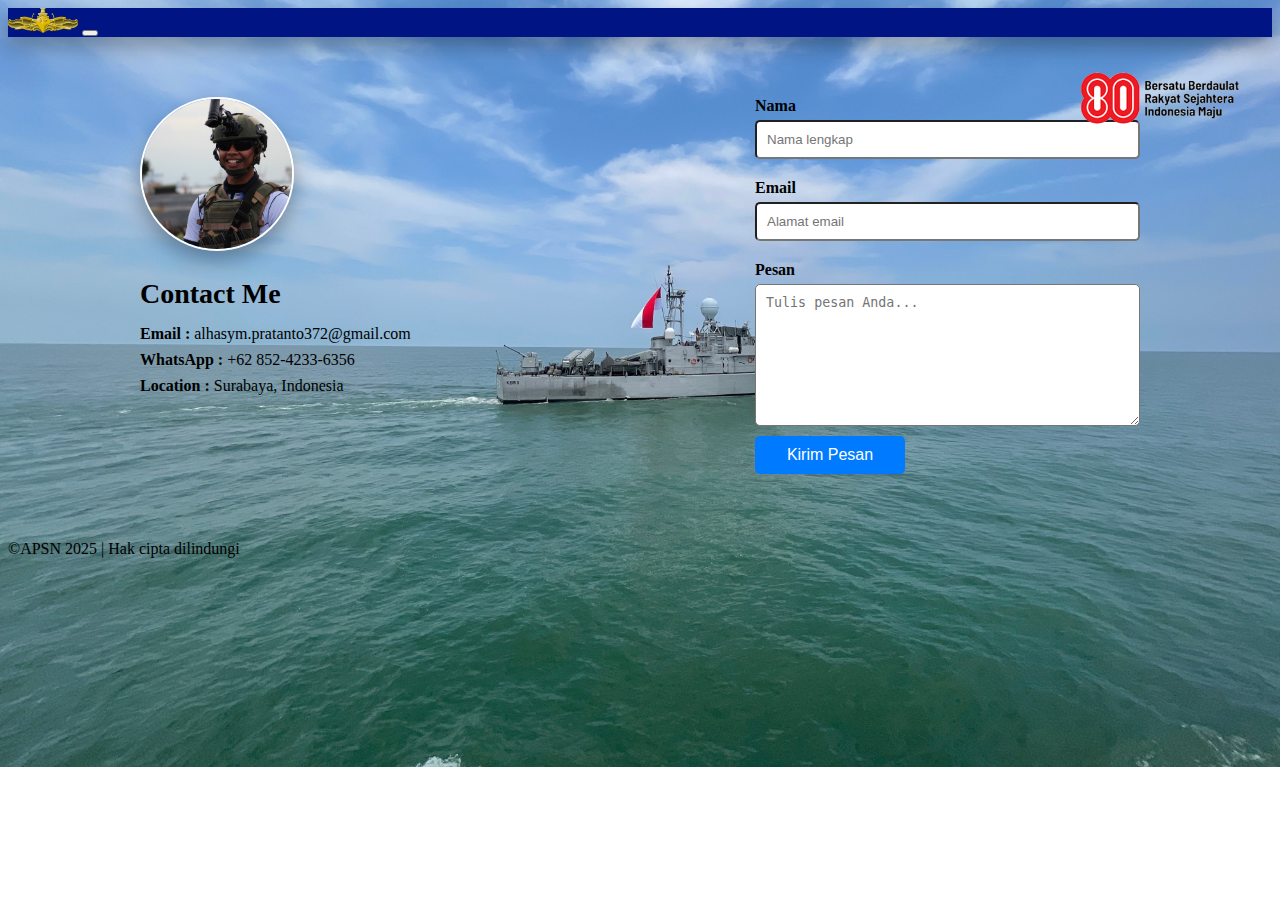
<file: contactme.html>
<!DOCTYPE html>
<html lang="id"> <!-- Bahasa dokumen adalah Indonesia -->
<head>
    <meta charset="UTF-8"> <!-- Encoding karakter UTF-8 -->
    <meta name="viewport" content="width=device-width, initial-scale=1.0"> <!-- Responsif di semua perangkat -->
    <title>Contact Me</title> 
    
    <!-- bootstrap -->
    <link href="https://cdn.jsdelivr.net/npm/bootstrap@5.3.7/dist/css/bootstrap.min.css" rel="stylesheet" integrity="sha384-LN+7fdVzj6u52u30Kp6M/trliBMCMKTyK833zpbD+pXdCLuTusPj697FH4R/5mcr" crossorigin="anonymous">
    <!-- CSS -->
    <link rel="stylesheet" href="css/stylecontact.css"> 
</head>
<body>

   
    <!-- NAVBAR -->
    <nav class="navbar navbar-expand-lg" style="background-color: #001483;" data-bs-theme="dark">
        <div class="container">

            <!-- icon navbar -->
            <img  src="img/patung monjaya.png" alt="logo" width="70">

            <button class="navbar-toggler" id="navbarToggle" type="button" data-bs-toggle="collapse" data-bs-target="#navbarNavAltMarkup" aria-controls="navbarNavAltMarkup" aria-expanded="false" aria-label="Toggle navigation">
                <span class="navbar-toggler-icon"></span>
            </button>
            <div class="collapse navbar-collapse" id="navbarNavAltMarkup">
                <div class="navbar-nav">
                    <a class="nav-link" href="index.html">Home</a>
                    <a class="nav-link" href="portfolio.html">Portofolio</a>
                    <a class="nav-link" href="contactme.html">Contact Me</a>
                </div>
            </div>
        </div>
        
    </nav>

    
    
    <!-- Section Contact -->
    <section id="home" class="contact-section flex-fill"> <!-- Bagian khusus untuk contact -->
        
        <!-- LOGO HUT RI -->
        <div>
            <img src="img/hutri80.png" class="hutri-logo img-fluid" alt="HUT RI 80"> 
        </div>
        <div class="container contact-container"> <!-- Container utama -->

            <!-- Bagian kiri: Info Kontak -->
            <div class="contact-info">
                <img src="img/profil.jpg" alt="Foto Profil" class="profile-small">
                <h2>Contact Me</h2> <!-- Judul -->
                <p><strong>Email :</strong> alhasym.pratanto372@gmail.com</p> <!-- Info Email -->
                <p><strong>WhatsApp :</strong> +62 852-4233-6356</p> <!-- Info WA -->
                <p><strong>Location :</strong> Surabaya, Indonesia</p> <!-- Info Lokasi -->
            </div>

            <!-- Bagian kanan: Form Kontak -->
            <div class="contact-form">
                <form id="contactForm"> <!-- Form dengan ID untuk JavaScript -->
                    
                    <!-- Input Nama -->
                    <label for="name">Nama</label> <!-- Label untuk field Nama -->
                    <input type="text" id="name" name="name" placeholder="Nama lengkap" required> <!-- Input teks -->

                    <!-- Input Email -->
                    <label for="email">Email</label> <!-- Label untuk field Email -->
                    <input type="email" id="email" name="email" placeholder="Alamat email" required> <!-- Input email -->

                    <!-- Input Pesan -->
                    <label for="message">Pesan</label> <!-- Label untuk field Pesan -->
                    <textarea id="message" name="message" placeholder="Tulis pesan Anda..." required></textarea> <!-- Text area -->

                    <!-- Tombol Kirim -->
                    <button class="text-center" type="submit">Kirim Pesan</button> <!-- Submit button -->
                </form>
            </div>
            
        </div>
    </section>

    <!-- FOOTER -->
    <div class="footer footer-fullwidth">
        <div class="container">
            <footer>
                <p class="text-center mb-2">©APSN 2025 | Hak cipta dilindungi</p>
            </footer>
        </div>
    </div>

    
    <!-- Memanggil file JavaScript eksternal -->
    <script src="js/contact.js"></script>

</body>
</html>
</file>
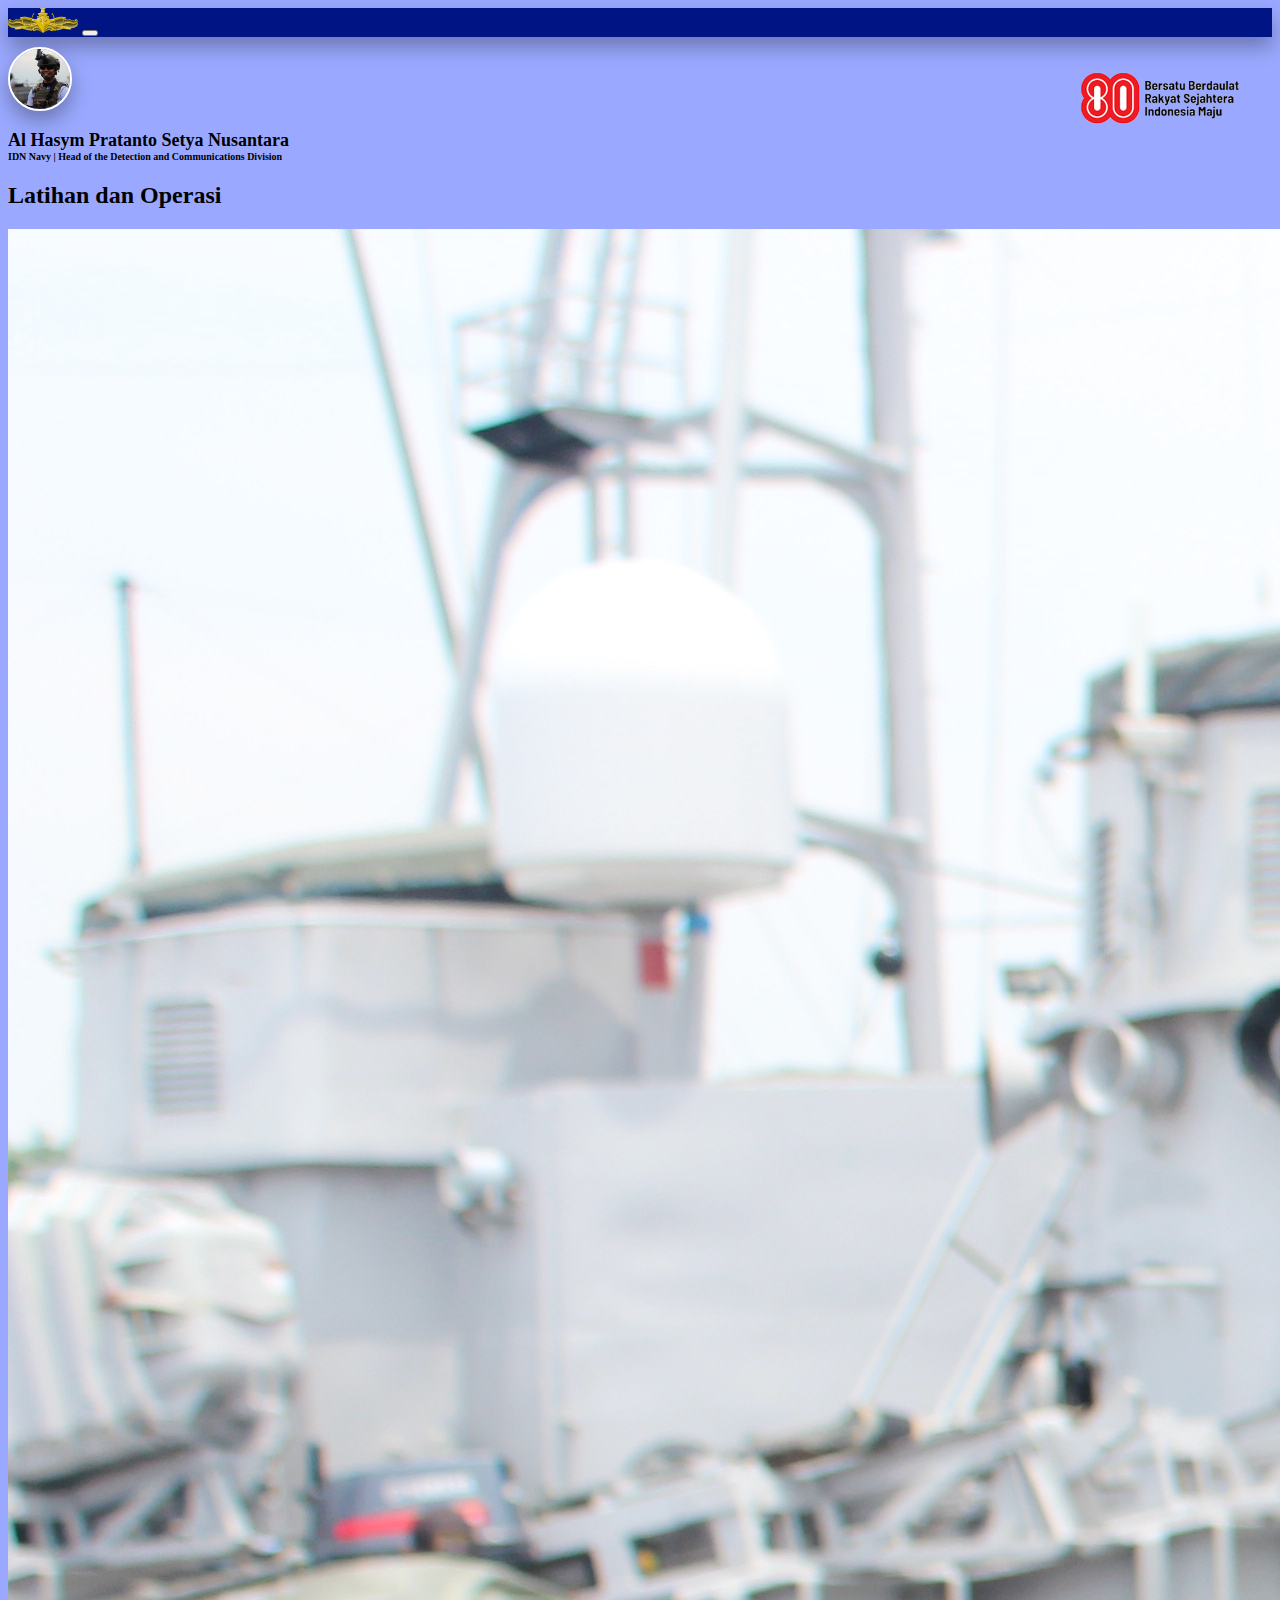
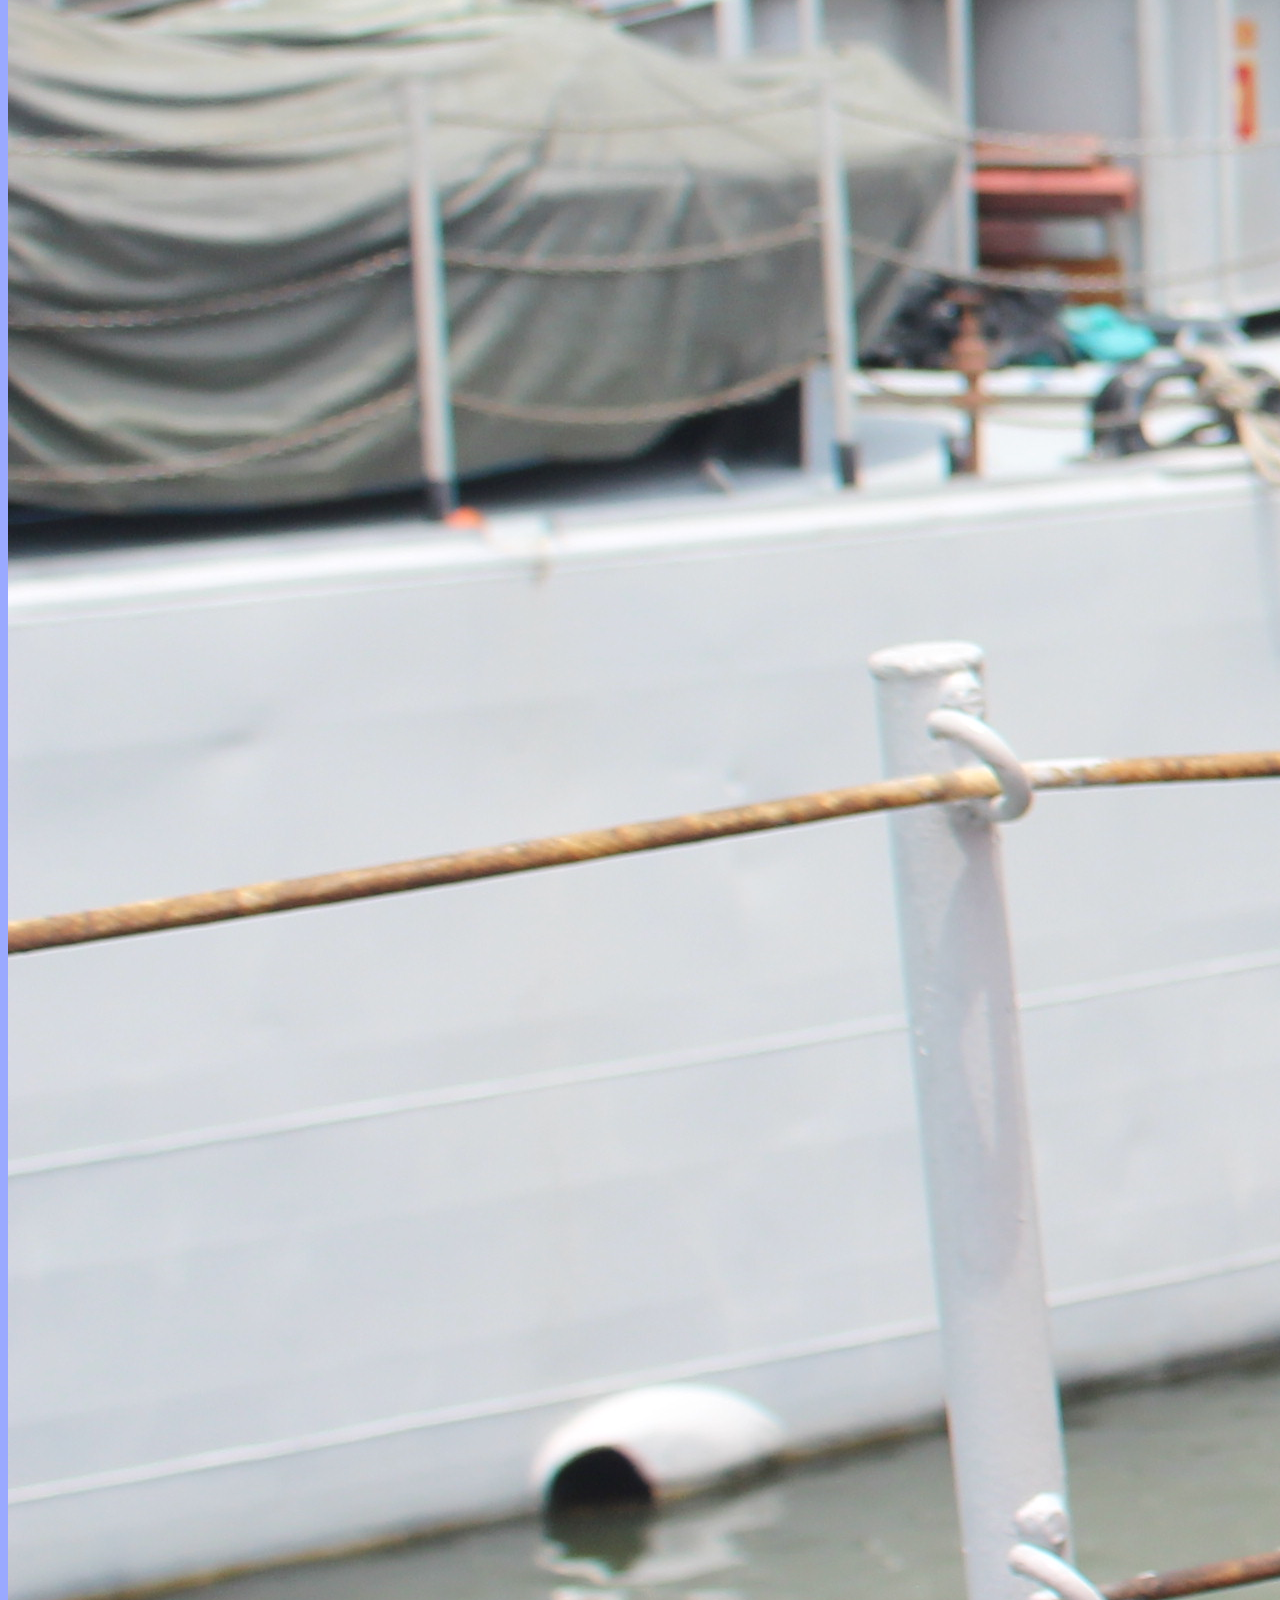
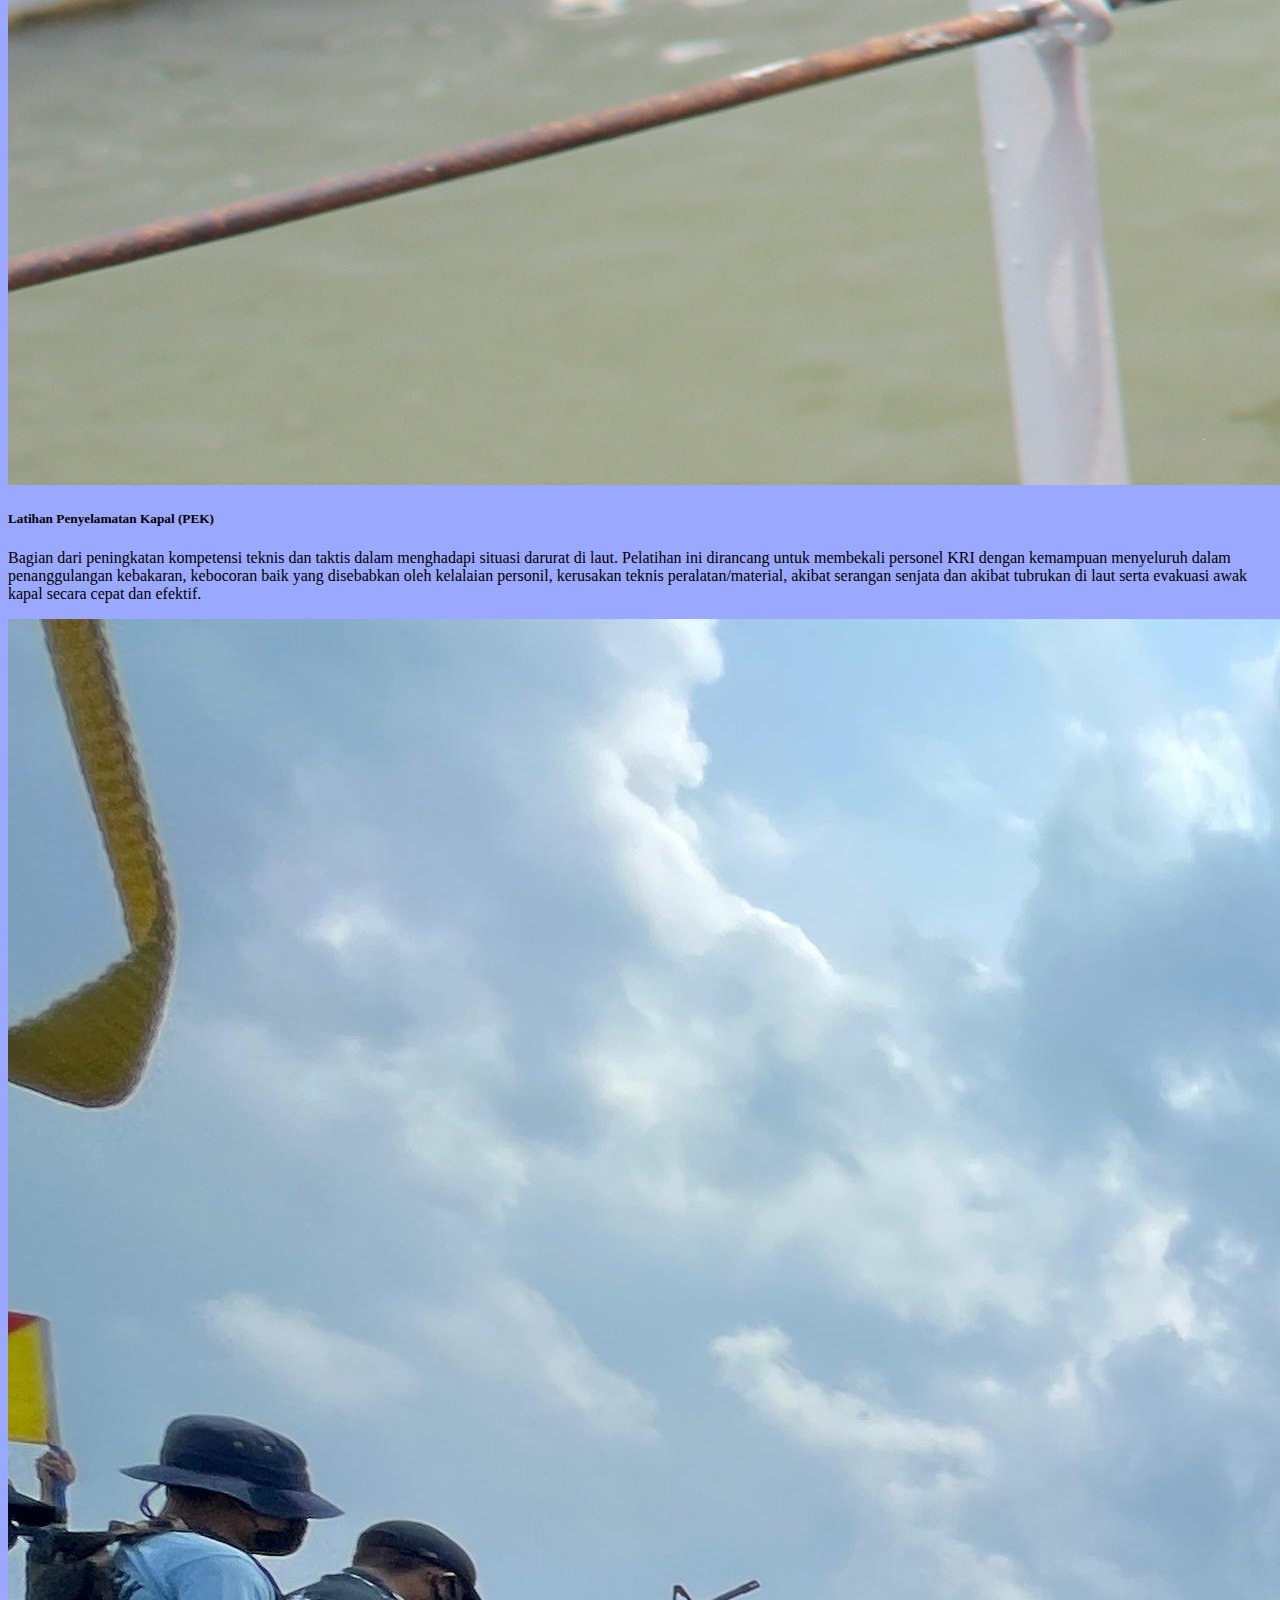
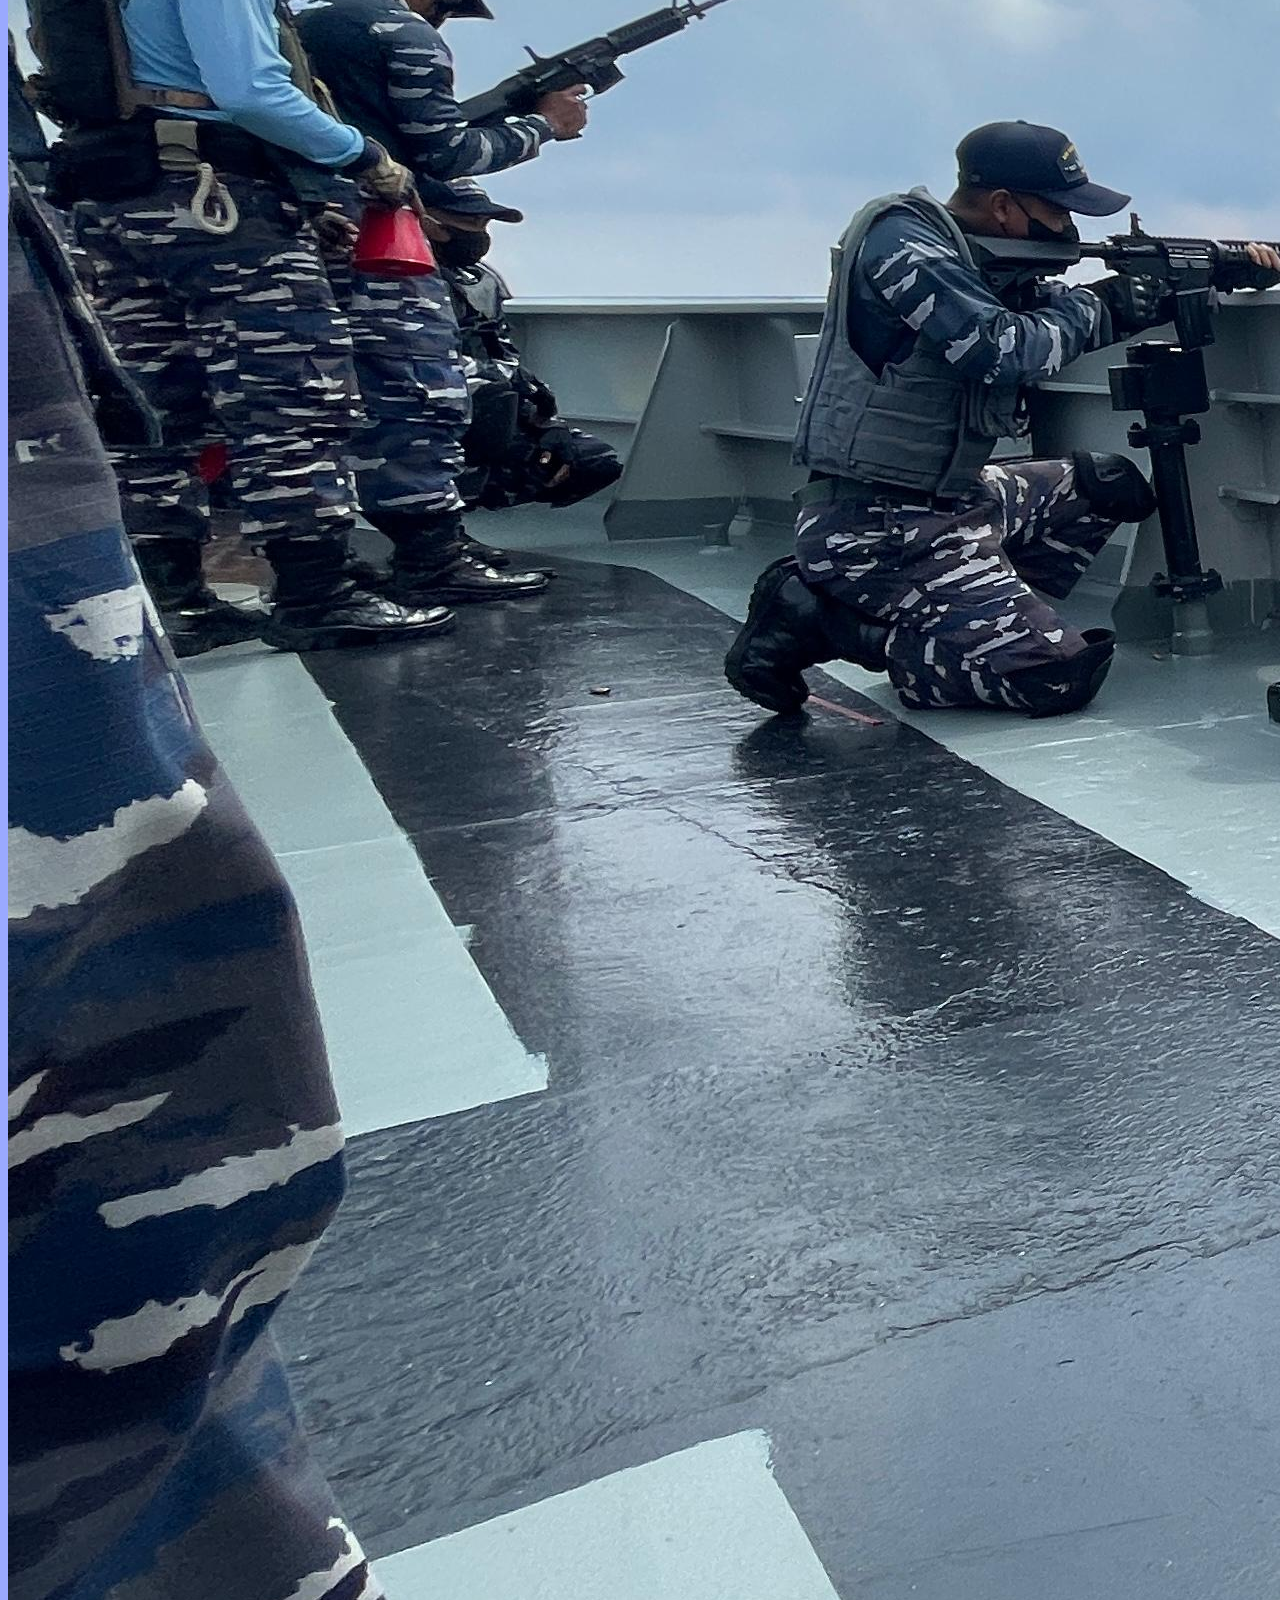
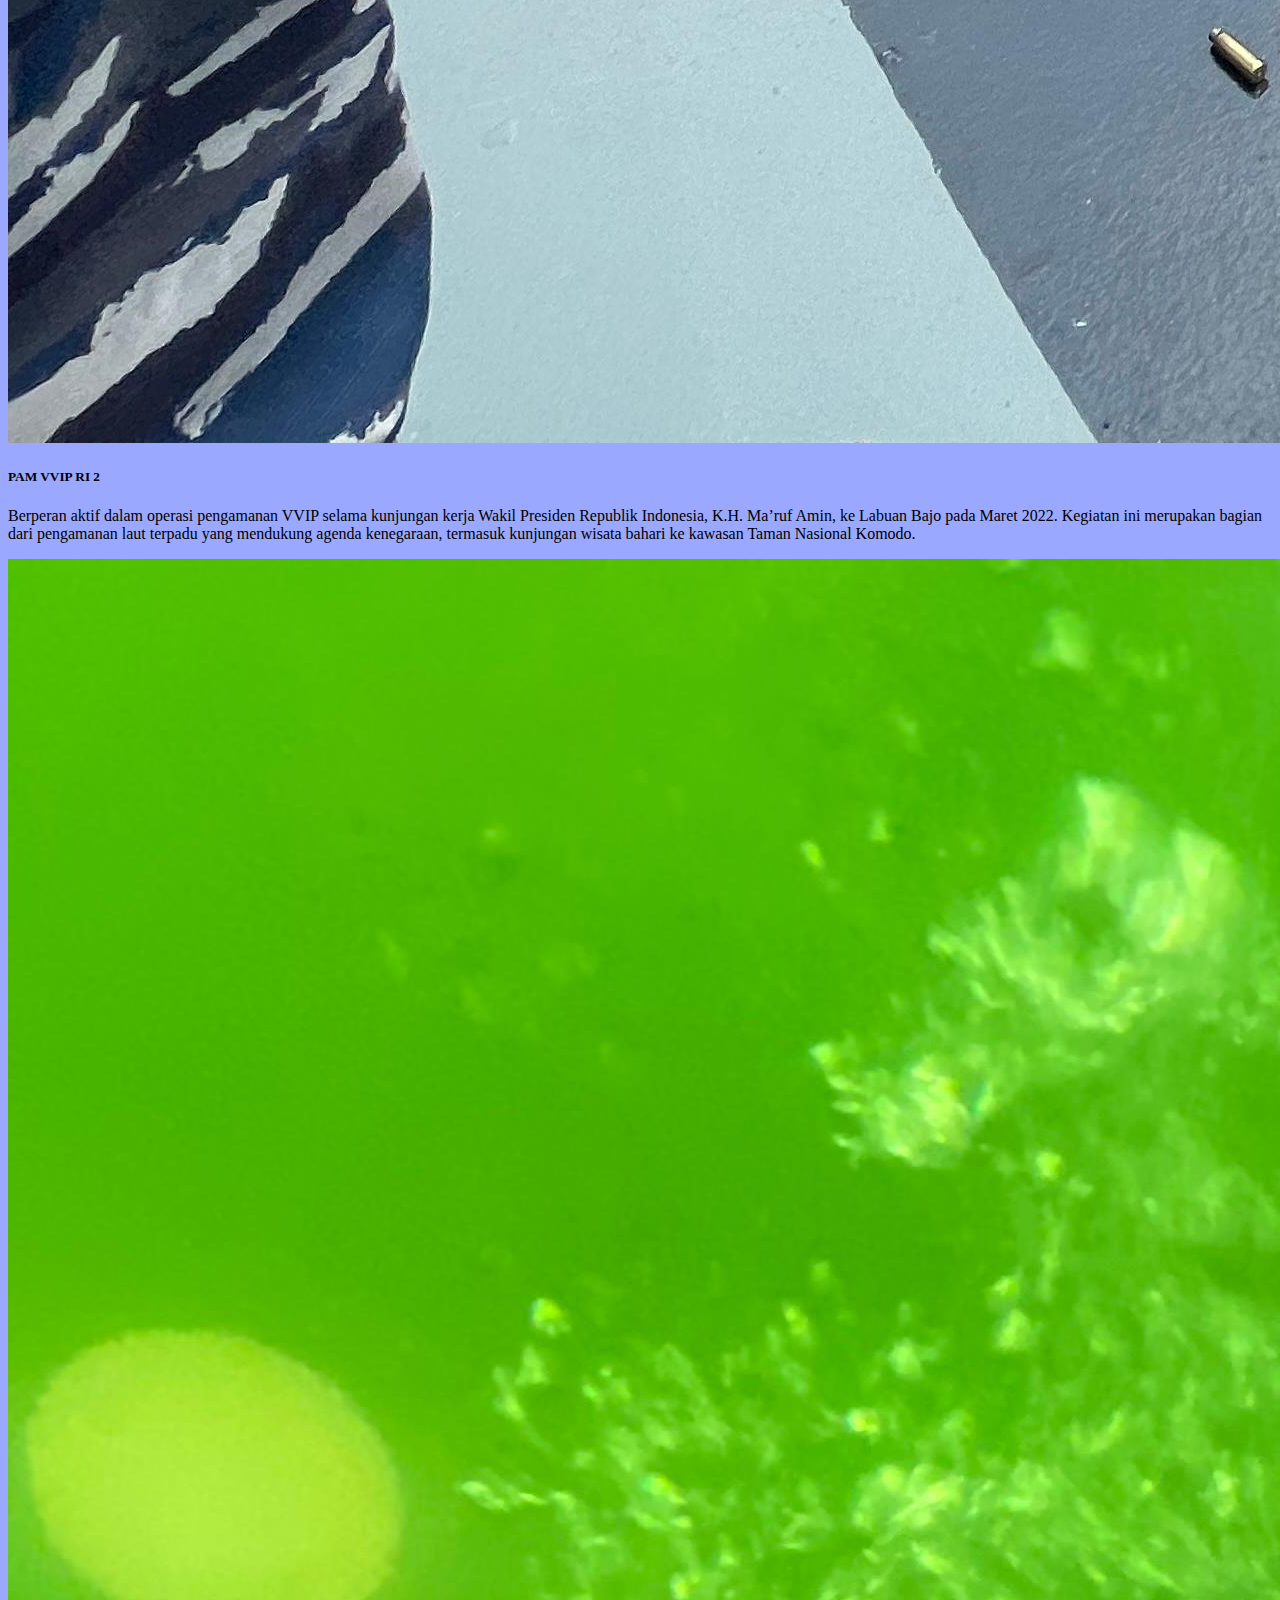
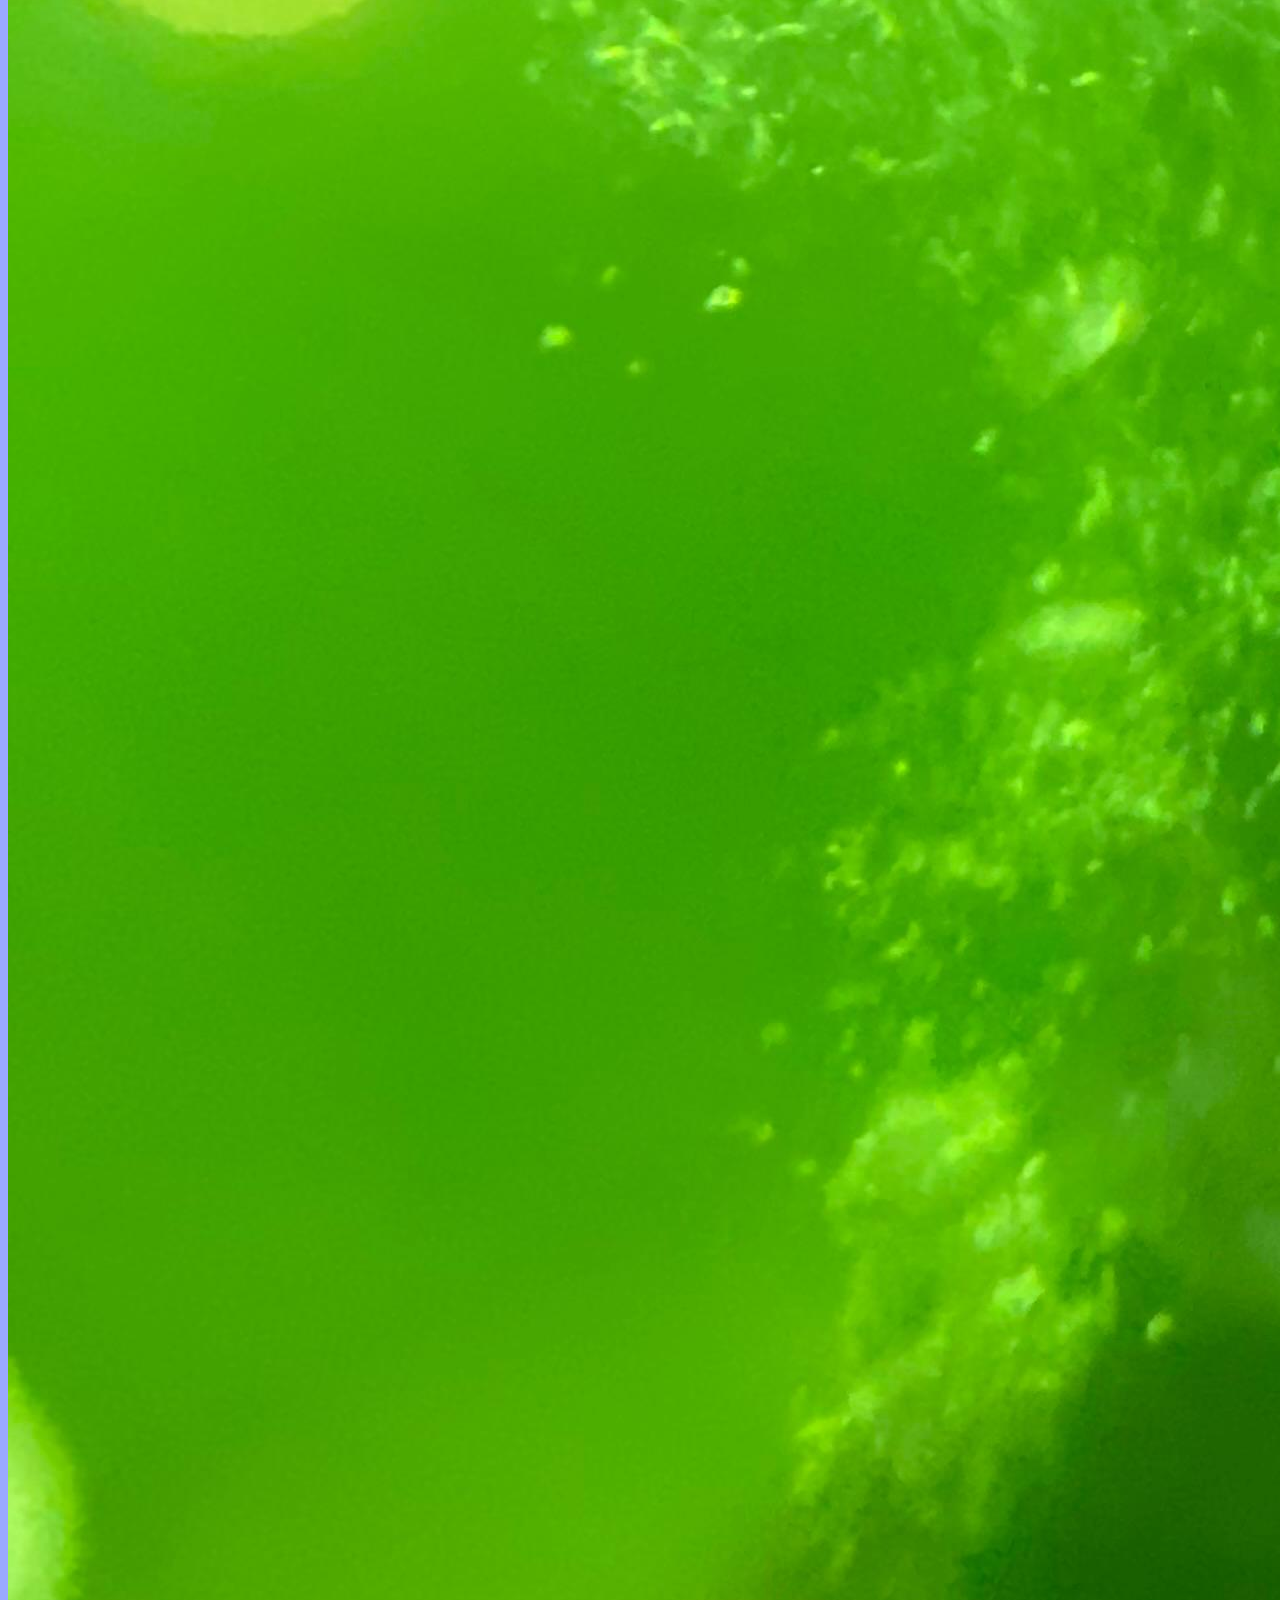
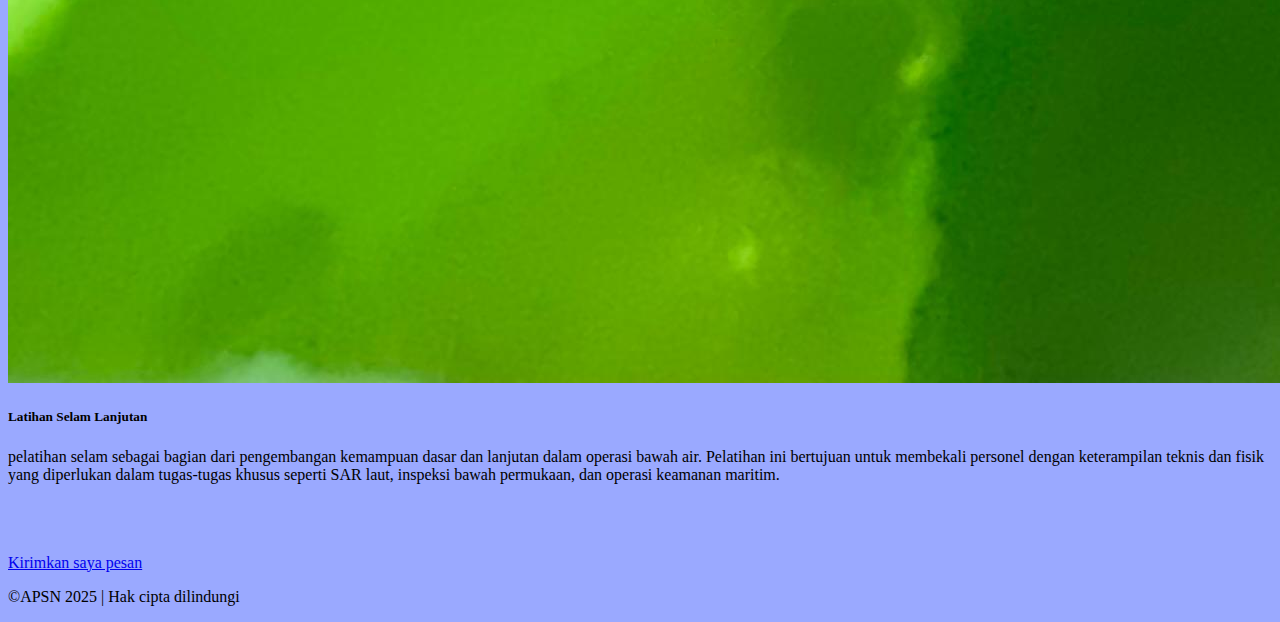
<file: portfolio.html>
<!DOCTYPE html>
<html lang="id">
<head>
    <meta charset="UTF-8">
    <meta name="viewport" content="width=device-width, initial-scale=1.0">
    <title>Portfolio Al Hasym</title>
     <link href="https://cdn.jsdelivr.net/npm/bootstrap@5.3.7/dist/css/bootstrap.min.css" rel="stylesheet" integrity="sha384-LN+7fdVzj6u52u30Kp6M/trliBMCMKTyK833zpbD+pXdCLuTusPj697FH4R/5mcr" crossorigin="anonymous">
    
     <!--  CSS -->
    <link rel="stylesheet" href="css/portstyle.css">
</head>
<body>
    
    <!-- NAVBAR -->
    <nav class="navbar sticky-top navbar-expand-lg" style="background-color: #001483;" data-bs-theme="dark">
        <!--  -->
        <div class="container">
            <img src="img/patung monjaya.png" alt="logo" width="70">
            <button class="navbar-toggler" type="button" data-bs-toggle="collapse" data-bs-target="#navbarNavAltMarkup" aria-controls="navbarNavAltMarkup" aria-expanded="false" aria-label="Toggle navigation">
                <span class="navbar-toggler-icon"></span>
            </button>
            <div class="collapse navbar-collapse" id="navbarNavAltMarkup">
                <div class="navbar-nav">
                    <a class="nav-link" href="index.html">Home</a>
                    <a class="nav-link" href="portfolio.html">Portofolio</a>
                    <a class="nav-link" href="contactme.html">Contact Me</a>
                </div>
            </div>
        </div>
    </nav>


    <!-- LOGO HUT RI -->
    <div>
        <img src="img/hutri80.png" class="hutri-logo img-fluid" alt="HUT RI 80"> 
    </div>


    <!-- FOTO PROFIL KECIL -->
         <section class="portfolio-header">
        <div class="container d-flex flex-column flex-md-row align-items-center text-center text-md-start">
            <img src="img/profil.jpg" alt="Foto Profil" class="profile-small">
                        <!-- Nama -->
                <div>
                    <h3 class="tulisannama ms-2 text-black">Al Hasym Pratanto Setya Nusantara</h3>
                    <h5 class="tulisanjab ms-2 text-black">IDN Navy | Head of the Detection and Communications Division</h5>
                </div>
             </div>
    </section>




    <!-- Portfolio -->
    <div class="container py-5">
        <h2 class=" text-center mb-4">Latihan dan Operasi</h2>
        <div class="row g-4">

            <!-- Proyek 1 -->
            <div class="col-md-4">
                <div class="card">
                    <img src="img/project1.jpg" class="card-img-top" alt="Proyek 1">
                    <div class="card-body">
                        <h5 class="card-title">Latihan Penyelamatan Kapal  (PEK)</h5>
                        <p class="card-text">Bagian dari peningkatan kompetensi teknis dan taktis dalam menghadapi situasi darurat di laut. Pelatihan ini dirancang untuk membekali personel KRI dengan kemampuan menyeluruh dalam penanggulangan kebakaran, kebocoran baik yang disebabkan oleh kelalaian personil, kerusakan teknis peralatan/material, akibat serangan senjata dan akibat tubrukan di laut serta evakuasi awak kapal secara cepat dan efektif.  </p>
                    </div>
                </div>
            </div>

            <!-- Proyek 2 -->
            <div class="col-md-4">
                <div class="card">
                    <img src="img/project2.jpg" class="card-img-top" alt="Proyek 1">
                    <div class="card-body">
                        <h5 class="card-title">PAM VVIP RI 2</h5>
                        <p class="card-text">Berperan aktif dalam operasi pengamanan VVIP selama kunjungan kerja Wakil Presiden Republik Indonesia, K.H. Ma’ruf Amin, ke Labuan Bajo pada Maret 2022. Kegiatan ini merupakan bagian dari pengamanan laut terpadu yang mendukung agenda kenegaraan, termasuk kunjungan wisata bahari ke kawasan Taman Nasional Komodo.</p>
                    <!-- <br> -->
                </div>
                </div>
            </div>

            <!-- Proyek 3 -->
            <div class="col-md-4">
                <div class="card">
                    <img src="img/project3.jpg" class="card-img-top" alt="Proyek 1">
                    <div class="card-body">
                        <h5 class="card-title">Latihan Selam Lanjutan</h5>
                        <p class="card-text">pelatihan selam sebagai bagian dari pengembangan kemampuan dasar dan lanjutan dalam operasi bawah air. Pelatihan ini bertujuan untuk membekali personel dengan keterampilan teknis dan fisik yang diperlukan dalam tugas-tugas khusus seperti SAR laut, inspeksi bawah permukaan, dan operasi keamanan maritim.</p>
                    </div>
                </div>
            </div>
        </div>
<br><br><br>

        <!-- Tombol untuk pindah ke halaman Kirim Pesan -->
        <div class="text-center">
            <a href="contactme.html" class="btn btn-primary">Kirimkan saya pesan</a>
        </div>
    </div>


    <!-- FOOTER -->
    <div class="footer-fullwidth" style="background-color: #9aa9ff;">
        <div class="container">
            <footer>
                <p class="text-center mb-2">©APSN 2025 | Hak cipta dilindungi</p>
            </footer>
        </div>
    </div>

</body>
</html>
</file>
<file: css/stylecontact.css>
/* CSS: Background halaman Home */
body {
  background: url('../img/bg-home.jpg') no-repeat center center/cover; /* Set gambar background */
;}



/* NAVBAR collapse default disembunyikan */
#navbarNavAltMarkup {
  display: none;
}

#navbarNavAltMarkup.show {
  display: block;
}

/* Teks Navbar */
.navbar-nav {
  font-weight: bold;
  font-size: 18px;
  color: beige;
}

.navbar {
  box-shadow: 0 10px 20px rgba(0,0,0,0.3); /* Efek bayangan */
}




/* Logo HUT RI di pojok kanan atas */
.hutri-logo {
    position: absolute;
  display: blok;
    margin: 10px 0 auto;
    top: 38px; /* Jarak dari navbar */
    right: 20px; /* Jarak dari kanan */
    max-width: 200px; /* ukuran maksimal */
    width: 20%;       /* fleksibel sesuai lebar layar */
    height: auto;     /* biar proporsional */
 }

/* Ukuran lebih kecil di tablet */
@media (max-width: 768px) {
  .hutri-logo {
    max-width: 120px;
    right: 10px;
    top : 10px;
  }
}

/* Ukuran lebih kecil di smartphone */
@media (max-width: 480px) {
  .hutri-logo {
    max-width: 100px;
    top : 50px;
    right: 5px;
  }
}





/* FOTO PROFIL kecil */
.profile-small {
    width: 150px; /* Lebar foto */
    height: 150px; /* Tinggi foto */
    border-radius: 50%; /* Membuat bentuk lingkaran */
    border: 2px solid white; /* Garis pinggir putih */
     object-fit: cover; /* Memastikan gambar tetap proporsional */
    box-shadow: 0 10px 20px rgba(0,0,0,0.3); /* Efek bayangan */
    margin-top: 10px;} /* Jarak atas */




/* KIRIM PESAN */
.contact-section {
    padding: 50px 0; /* Jarak vertikal bagian contact */
    /* background: #f9f9f9; Warna latar */
}


.contact-container {
    display: flex; /* Membuat layout sejajar */
    flex-wrap: wrap; /* Biar bisa turun ke bawah di layar kecil */
    gap: 30px; /* Jarak antar elemen */
    max-width: 1000px; /* Lebar maksimum */
    margin: auto; /* Posisi tengah */
}


.contact-info {
    flex: 1; /* Biar bagi ruang seimbang */
    min-width: 250px; /* Lebar minimum */
}


.contact-info h2 {
    font-size: 28px; /* Ukuran judul */
    margin-bottom: 15px; /* Jarak bawah */
}


.contact-info p {
    font-size: 16px; /* Ukuran teks */
    margin: 8px 0; /* Jarak antar paragraf */
}

.contact-form {
    flex: 1; /* Biar bagi ruang seimbang */
    min-width: 200px;
    margin-left: 200px;
}

.contact-form form {
    display: flex;
    flex-direction: column; /* Susun vertikal */
}

.contact-form label {
    margin-top: 10px; /* Jarak atas */
    font-weight: bold; /* Huruf */
}

.contact-form input,
.contact-form textarea {
    padding: 10px; /* Jarak dalam */
    margin-top: 5px; /* Jarak atas */
    margin-bottom: 10px; /Jarak bawah*/
    border: 1px solid #ccc; /* Garis pinggir abu */
    border-radius: 5px; /* Sudut melengkung */
}

.contact-form textarea {
    resize: vertical; /* Bisa resize ke atas/bawah */
    min-height: 120px; /* Tinggi minimum */
}

.contact-form button {
    width: 150px;
    padding: 10px;
    border: none;
    background-color: #007BFF; /* Biru */
    color: white; /* Teks putih */
    font-size: 16px;
    border-radius: 5px;
    cursor: pointer; /* Pointer saat hover */
    transition: background 0.3s ease; /* Efek halus */
}

.contact-form button:hover {
    background-color: #0056b3; /* Biru lebih gelap saat hover */
}


/* MEDIA QUERY */
/* Mengatur layout pada smartphone */
@media (max-width: 768px) {
  .contact-container {
    flex-direction: column;    /* susun vertikal (atas-bawah) */
    align-items: center;       /* center horizontal */
    text-align: left;        /* teks rata kiri */
  }

  .contact-info, 
  .contact-form {
    margin: 0;                 /* reset margin */
    width: 100%;               /* ambil penuh lebar container */
    max-width: 400px;          /* batasi biar tidak terlalu lebar */
  }
}
</file>
<file: css/portstyle.css>
/* Gambar background halaman portfolio */
body {
    background-color: #9aa9ff;
    background-size: cover; /* Agar gambar memenuhi layar */
}




/* NAVBAR collapse default disembunyikan */
#navbarNavAltMarkup {
  display: none;
}

#navbarNavAltMarkup.show {
  display: block;
}

/* Teks Navar */
.navbar-nav {
  font-weight: bold;
  font-size: 18px;
  color: beige;
}

.navbar {
  box-shadow: 0 10px 20px rgba(0,0,0,0.3); /* Efek bayangan */
}





/* Logo HUT RI di pojok kanan atas */
.hutri-logo {
    position: absolute;
    margin: 10px 0 auto;
    top: 38px; /* Jarak dari navbar */
    right: 20px; /* Jarak dari kanan */
    max-width: 200px; /* ukuran maksimal */
    width: 20%;       /* fleksibel sesuai lebar layar */
    height: auto;     /* biar proporsional */
 }

/* Ukuran lebih kecil di tablet */
@media (max-width: 768px) {
  .hutri-logo {
    max-width: 120px;
    right: 10px;
    top : 10px;
  }
}

/* Ukuran lebih kecil di smartphone */
@media (max-width: 480px) {
  .hutri-logo {
    max-width: 100px;
    top : 50px;
    right: 5px;
  }
}





/* FOTO PROFIL kecil */
.profile-small {
    width: 60px; /* Lebar foto */
    height: 60px; /* Tinggi foto */
    border-radius: 50%; /* Membuat bentuk lingkaran */
    border: 2px solid white; /* Garis pinggir */
     object-fit: cover; /* Memastikan gambar tetap proporsional */
    box-shadow: 0 10px 20px rgba(0,0,0,0.3); /* Efek bayangan */
    margin-top: 10px;} /* Margin Atas */


.tulisannama {
    font-size: 18px;
    margin-bottom: 0; /* Hilangkan jarak bawah agar dekat ke h5 */
    margin-top: 15px; /* Hilangkan jarak atas agar dekat ke h3 */
}

.tulisanjab {
    font-size: 10px;
    margin-top: 0; /* Hilangkan jarak atas agar dekat ke h3 */
}
</file>
